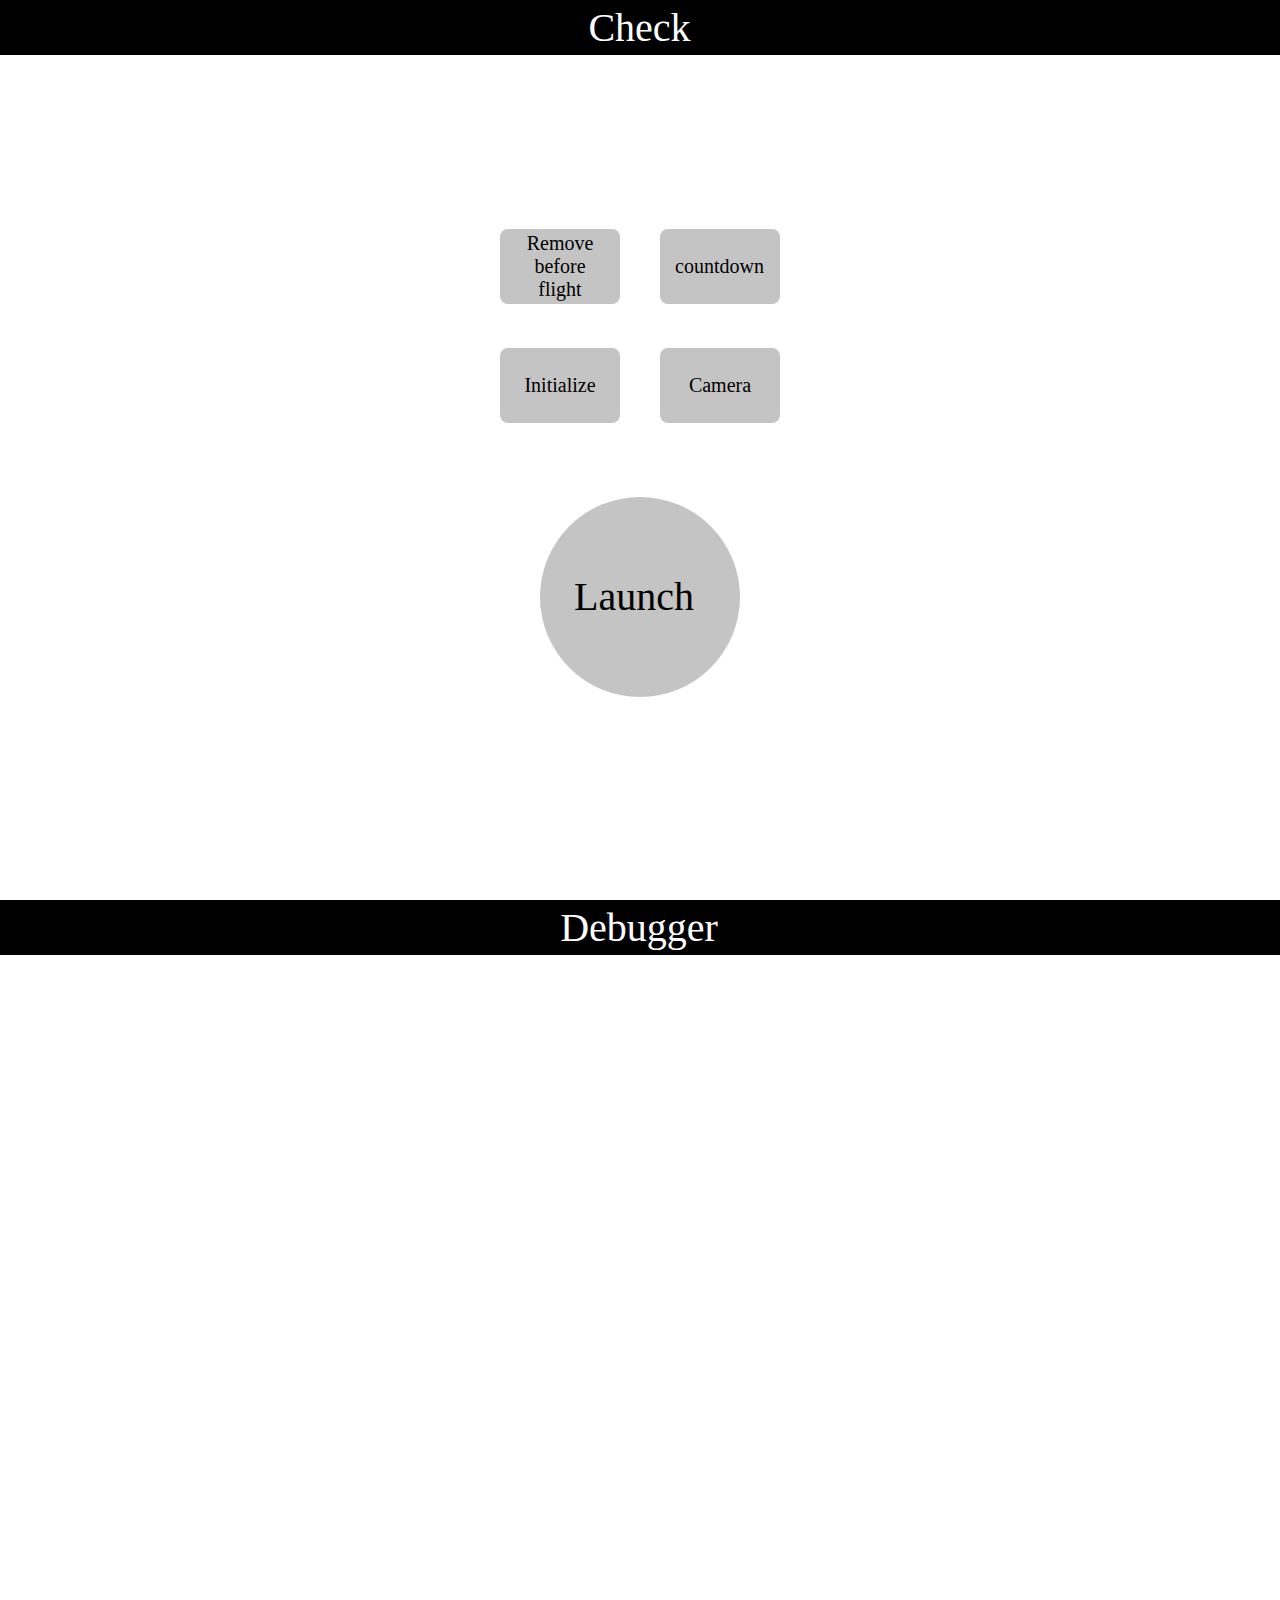
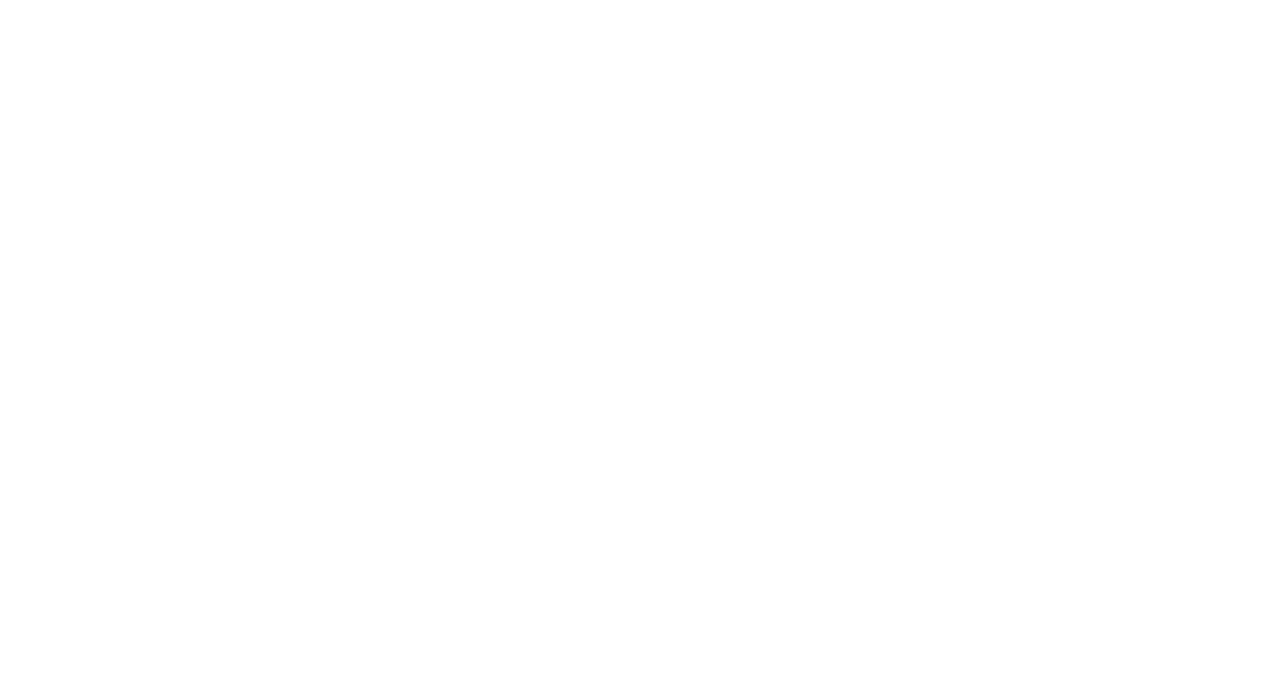
<file: avionics/isp_8266/data/index.html>
<!DOCTYPE html>
<html lang="en" class="notranslate" translate="no">

<head>
    <meta charset="UTF-8">
    <meta http-equiv="X-UA-Compatible" content="IE=edge">
    <meta name="viewport" content="width=device-width, initial-scale=1.0, user-scalable=no, minimal-ui">
    <meta name="google" content="notranslate" />
    <title>NCKU ISP Ground Station</title>
    <!-- materialize icons, css & js-->
    <link type="text/css" href="./css/style.css" rel="stylesheet">
    <link rel="manifest" href="./manifest.json">
    <!-- ios support -->
    <link rel="apple-touch-icon" href="./icons/icon-144x144.png">
    <meta name="apple-mobile-web-app">
    <meta name="theme-color" content="#FFFFFF">
</head>

<body id="body">
    <div id="check">
        <span class="nav"><span class="text nav-text nav-check">Check</span></span>
        <span class="btn-square remove-before-flight" id="RBF_btn"><span
                class="text btn-text RBF">Remove<br>before<br>flight</span></span>
        <span class="btn-square init" id="init_btn"><span class="text btn-text Init">Initialize</span></span>
        <span class="btn-square stallation" id="stall_btn"><span
                class="text btn-text Stallation">Camera</span></span>
        <span class="btn-square flight-angle" id="angle_btn"><span class="text btn-text Angle">countdown</span></span>
        <span class="launch" id="launch_btn"><span class="launch-text">Launch</span></span>
        <span id="count-down">
            <span class="count-down-text">10</span>
            <span id="abort"><span class="abort-text">Abort</span></span>
        </span>
    </div>

    <div id="status">
        <span class="nav"><span class="text nav-text nav-status">Status</span></span>
        <span class="flight-time">
            <span class="flight-time-box"></span>
            <span class="text flight-time-text">T+</span>
            <span class="text" id="flight_time">0</span>
            <span class="text unit flight-time-unit">s</span>
        </span>
        <span class="apogee">
            <span class="apogee-box"></span>
            <span class="text apogee-text">Apogee</span>
            <span class="text" id="apogee">0</span>
            <span class="text unit apogee-unit">m</span>
        </span>
        <span class="attitude"><span class="signal-strength">0</span></span>
        <span class="state"><span id="state" class="state-text">Launch</span></span>
        <span class="speed">
            <span class="text speed-text">Speed</span>
            <span class="text" id="speed">0</span>
            <span class="speed-unit">
                <span class="text unit speed-unit-m">m</span>
                <span class="text unit speed-unit-s">s</span>
                <span class="speed-unit-slash"></span>
            </span>
        </span>
        <span class="height">
            <span class="text height-text">Height</span>
            <span class="text" id="height">0</span>
            <span class="text unit height-unit">m</span>
        </span>
        <span class="distance">
            <span class="text distance-text">Distance</span>
            <span class="text" id="distance">0</span>
            <span class="text unit distance-unit">m</span>
        </span>
        <span id="emergency">
            <span class="text emergency-text">Emergency Stop</span>
        </span>
        <span id="parachute">
            <span class="text parachute-text">Parachute Deploy</span>
        </span>
    </div>

    <div id="map">
        <span class="nav"><span class="text nav-text nav-map">Map</span></span>
        <span class="distance-2">
            <span class="text distance-text">Distance</span>
            <span class="text" id="distance">0</span>
            <span class="text unit distance-unit">m</span>
        </span>
        <span class="pointer"></span>
        <span class="google-map"></span>
    </div>

    <div id="file">
        <span class="nav"><span class="text nav-text nav-file">File Explorer</span></span>
        <select id="file-read" class="file-read-text" onchange=goto()><option selected disabled>Read</option></select>
        <select id="file-download" class="file-download-text" onchange=download()><option selected disabled>download</option></select>
    </div>

    <div id="command">
        <span class="nav"><span class="text nav-text nav-command">Command</span></span>
        <textarea id="console" readonly onchange="apple();"></textarea>
        <span class="text clear-text">Clear</span>
        <input type="text" id="txBar" autocapitalize="none" onfocus="command_fixed(true);"
            onfocusout="command_fixed(false);">
        <span id="send"></span>

        <span id="test" style="display: none;"><span class="test-text">test</span></span>
        <span id="stop-test" style="display: none;"><span class="stop-test-text">stop</span></span>
    </div>

    <div id="debug">
        <span class="nav"><span class="text nav-text nav-debug">Debugger</span></span>
    </div>

    <script>
        function reload(path){
            alert(path);
            window.location.reload();
        }
    </script>

    <script src="./js/app.js" onerror="reload('./js/app.js')"></script>
    <script src="./js/button.js" onerror="reload('button.js')"></script>
    <script src="./js/command.js" onerror="reload('commandjs')"></script>
    <script src="./js/page.js" onerror="reload('page.js')"></script>
    <script src="./js/socket.js" onerror="reload('socketjs')"></script>

</body>

</html>
</file>
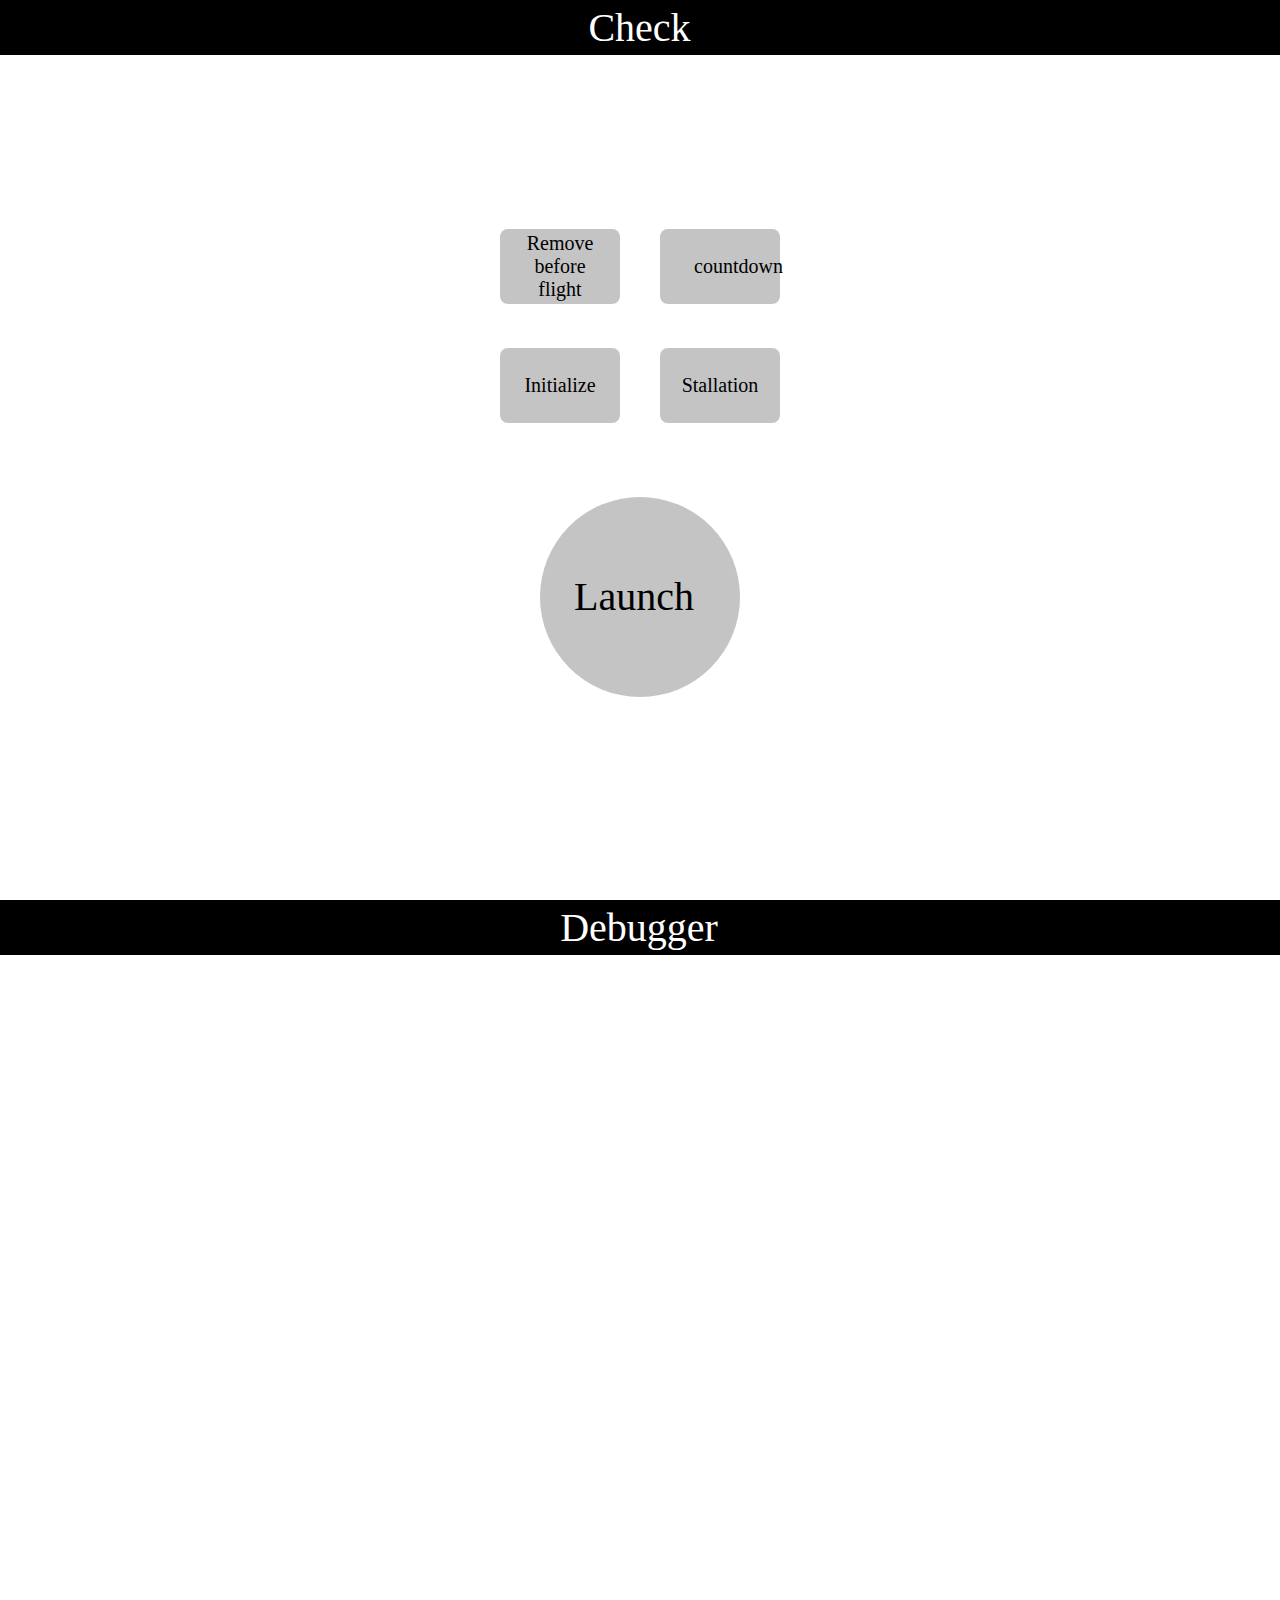
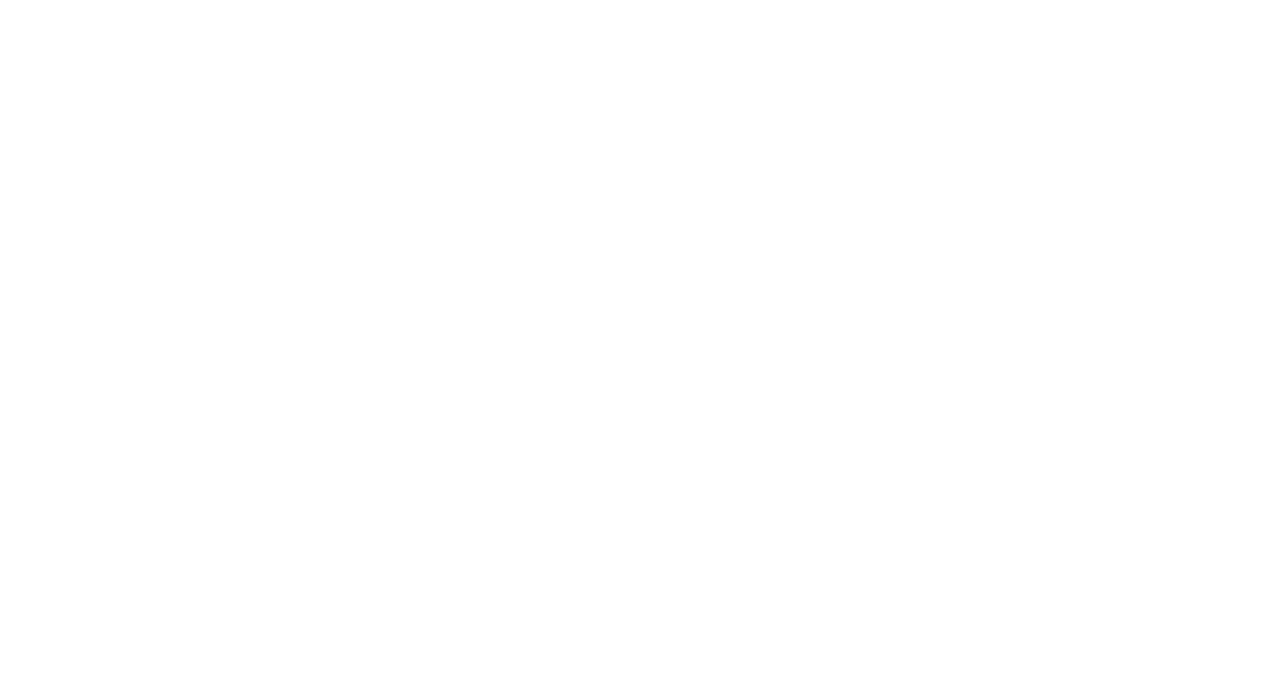
<file: avionics/isp_8266/data2/index.html>
<!DOCTYPE html>
<html lang="en" class="notranslate" translate="no">

<head>
    <meta charset="UTF-8">
    <meta http-equiv="X-UA-Compatible" content="IE=edge">
    <meta name="viewport" content="width=device-width, initial-scale=1.0, user-scalable=no, minimal-ui">
    <meta name="google" content="notranslate" />
    <title>NCKU ISP Ground Station</title>
    <!-- materialize icons, css & js-->
    <link type="text/css" href="./css/style.css" rel="stylesheet">
    <link rel="manifest" href="./manifest.json">
    <!-- ios support -->
    <link rel="apple-touch-icon" href="./icons/icon-144x144.png">
    <meta name="apple-mobile-web-app">
    <meta name="theme-color" content="#FFFFFF">
</head>

<body id="body">
    <div id="check">
        <span class="nav"><span class="text nav-text nav-check">Check</span></span>
        <span class="btn-square remove-before-flight" id="RBF_btn"><span
                class="text btn-text RBF">Remove<br>before<br>flight</span></span>
        <span class="btn-square init" id="init_btn"><span class="text btn-text Init">Initialize</span></span>
        <span class="btn-square stallation" id="stall_btn"><span
                class="text btn-text Stallation">Stallation</span></span>
        <span class="btn-square flight-angle" id="angle_btn"><span class="text btn-text Angle">countdown</span></span>
        <span class="launch" id="launch_btn"><span class="launch-text">Launch</span></span>
        <span id="count-down">
            <span class="count-down-text">10</span>
            <span id="abort"><span class="abort-text">Abort</span></span>
        </span>
    </div>

    <div id="status">
        <span class="nav"><span class="text nav-text nav-status">Status</span></span>
        <span class="flight-time">
            <span class="flight-time-box"></span>
            <span class="text flight-time-text">T+</span>
            <span class="text" id="flight_time">0</span>
            <span class="text unit flight-time-unit">s</span>
        </span>
        <span class="apogee">
            <span class="apogee-box"></span>
            <span class="text apogee-text">Apogee</span>
            <span class="text" id="apogee">0</span>
            <span class="text unit apogee-unit">m</span>
        </span>
        <span class="attitude"><span class="signal-strength">0</span></span>
        <span class="state"><span id="state" class="state-text">Launch</span></span>
        <span class="speed">
            <span class="text speed-text">Speed</span>
            <span class="text" id="speed">0</span>
            <span class="speed-unit">
                <span class="text unit speed-unit-m">m</span>
                <span class="text unit speed-unit-s">s</span>
                <span class="speed-unit-slash"></span>
            </span>
        </span>
        <span class="height">
            <span class="text height-text">Height</span>
            <span class="text" id="height">0</span>
            <span class="text unit height-unit">m</span>
        </span>
        <span class="distance">
            <span class="text distance-text">Distance</span>
            <span class="text" id="distance">0</span>
            <span class="text unit distance-unit">m</span>
        </span>
        <span id="parachute">
            <span class="text parachute-text">Parachute Deploy</span>
        </span>
    </div>

    <div id="map">
        <span class="nav"><span class="text nav-text nav-map">Map</span></span>
        <span class="distance-2">
            <span class="text distance-text">Distance</span>
            <span class="text" id="distance">0</span>
            <span class="text unit distance-unit">m</span>
        </span>
        <span class="pointer"></span>
        <span class="google-map"></span>
    </div>

    <div id="command">
        <span class="nav"><span class="text nav-text nav-command">Command</span></span>
        <textarea id="console" readonly onchange="apple();"></textarea>
        <span class="text clear-text">Clear</span>
        <input type="text" id="txBar" autocapitalize="none" onfocus="command_fixed(true);"
            onfocusout="command_fixed(false);">
        <span id="send"></span>

        <span id="test" style="display: none;"><span class="test-text">test</span></span>
        <span id="stop-test" style="display: none;"><span class="stop-test-text">stop</span></span>

    </div>

    <div id="file">
        <span class="nav"><span class="text nav-text nav-file">File Explorer</span></span>
        <select id="file-read" class="file-read-text" onchange=goto()><option selected disabled>Read</option></select>
        <select id="file-download" class="file-download-text" onchange=download()><option selected disabled>download</option></select>
    </div>

    <div id="debug">
        <span class="nav"><span class="text nav-text nav-debug">Debugger</span></span>
    </div>

    <script>
        function reload(path){
            alert(path);
            window.location.reload();
        }
    </script>

    <script src="./js/app.js" onerror="reload('app.js')"></script>
    <script src="./js/sketch.js" onerror="reload('sketch.js')"></script>
    <script src="./js/button.js" onerror="reload('button.js')"></script>
    <script src="./js/socket.js" onerror="reload('socket.js')"></script>
    <script src="./js/command.js" onerror="reload('command.js')"></script>

</body>

</html>
</file>
<file: avionics/isp_8266/data/css/style.css>
div {
    -webkit-user-select: none; /* Safari */
    -ms-user-select: none; /* IE 10 and IE 11 */
    user-select: none; /* Standard syntax */
}

#body {
    position: absolute;
    width: 300%;
    height: 100%;
    left: 0px;
    top: 0px;
    margin: 0px;
    overflow: hidden;
}

.text {
    position: absolute;

    font-family: Aldrich;
    font-style: normal;
    font-weight: normal;
    display: block;
    align-items: center;
    text-align: center;
}

/*
 *  Navigation Bar
 */

.nav {
    position: absolute;
    width: 100vw;
    height: 55px;
    left: 0px;
    top: 0px;

    background: #000000;
}
.nav-text {
    font-size: 40px;
    line-height: 47px;
    
    color: #FFFFFF;
} .nav-text.nav-check {
    width: 111px;
    height: 47px;
    left: calc(50% - 111px/2 - 0.5px);
    top: calc(50% - 47px/2);
} .nav-text.nav-status {
    width: 115px;
    height: 47px;
    left: calc(50% - 115px/2 - 0.5px);
    top: calc(50% - 47px/2);
} .nav-text.nav-map {
    width: 80px;
    height: 47px;
    left: calc(50% - 80px/2 - 1px);
    top: calc(50% - 47px/2);
} .nav-text.nav-command {
    width: 186px;
    height: 47px;
    left: calc(50% - 186px/2 - 1px);
    top: calc(50% - 47px/2);
} .nav-text.nav-file {
    width: 219px;
    height: 47px;
    left: calc(50% - 219px/2 - 0.5px);
    top: calc(50% - 47px/2);
} .nav-text.nav-debug {
    width: 172px;
    height: 47px;
    left: calc(50% - 172px/2 - 1px);
    top: calc(50% - 47px/2);
}

/*
 *  Check Page Layout
 */

.btn-square {
    position: absolute;
    width: 120px;
    height: 75px;

    background: #C4C4C4;
    border-radius: 8px;
}
.btn-square.remove-before-flight {
    left: calc(50% - 120px/2 - 80px);
    top: calc(50% - 75px/2 - 183.5px);    
}
.btn-square.stallation {
    left: calc(50% - 120px/2 + 80px);
    top: calc(50% - 75px/2 - 64.5px);
}
.btn-square.init {
    left: calc(50% - 120px/2 - 80px);
    top: calc(50% - 75px/2 - 64.5px);
}
.btn-square.flight-angle {
    left: calc(50% - 120px/2 + 80px);
    top: calc(50% - 75px/2 - 183.5px);
}
.btn-text {
    font-size: 20px;
    line-height: 23px;
    
    color: #000000;
}
.btn-text.RBF {
    width: 72px;
    height: 69px;
    left: calc(50% - 72px/2);
    top: calc(50% - 69px/2);
}
.btn-text.Init {
    width: 74px;
    height: 23px;
    left: calc(50% - 74px/2);
    top: calc(50% - 23px/2);
}
.btn-text.Angle {
    width: 101px;
    height: 23px;
    left: calc(50% - 101px/2 - 0.5px);
    top: calc(50% - 23px/2);
}
.btn-text.Stallation {
    width: 84px;
    height: 23px;
    left: calc(50% - 84px/2);
    top: calc(50% - 23px/2);
}

.launch {
    position: absolute;
    width: 200px;
    height: 200px;
    left: calc(50% - 200px/2);
    top: calc(50% - 200px/2 + 147px);
    border-radius:100px;

    background: #C4C4C4;
}
.launch-text {
    position: absolute;
    width: 131px;
    height: 47px;
    left: calc(50% - 131px/2 - 0.5px);
    top: calc(50% - 47px/2 - 0.5px);
    
    font-family: Roboto;
    font-style: normal;
    font-weight: normal;
    font-size: 40px;
    line-height: 47px;
}

/*
 * Page ID
 */

#check {
    position: absolute;
    display: block;
    width: 100vw;
    height: 100vh;
}

#status {
    position: absolute;
    display: block;
    width: 100vw;
    height: 100vh;
    left: 100vw;
}

#map {
    position: absolute;
    display: block;
    width: 100vw;
    height: 100vh;
    left: 200vw;
}

#command {
    position: absolute;
    display: block;
    width: 100vw;
    height: 100vh;
    left: 100vw;
    top: 100vh;
}

#file {
    position: absolute;
    display: block;
    width: 100vw;
    height: 100vh;
    left: 200vw;
    top: 100vh;
}

#debug {
    position: absolute;
    display: block;
    width: 100vw;
    height: 100vh;
    left: 0;
    top: 100vh;
}

/*
 *  Status Page Layout
 */

 .unit {
    width: 13px;
    height: 29px;
    font-size: 25px;
    line-height: 29px;
 }

.flight-time {
   position: absolute;
   width: 40vw;
   height: 40vw;
   left: 8px;
   top: 76px;
}
.flight-time-box {
    position: absolute;
    left: 2%;
    right: 2%;
    top: 2%;
    bottom: 2%;
    
    background: rgba(181, 181, 181, 0.5);
    border-radius: 12px;
 }
.flight-time-text {
    width: 47px;
    height: 47px;
    left: calc(50% - 47px/2 - 0.5px);
    top: calc(50% - 47px/2 - 35.5px);
    font-size: 40px;
    line-height: 47px;
    
    color: #000000;
}
.flight-time-unit {
    left: calc(50% - 13px/2 + 54.5px);
    top: calc(50% - 29px/2 + 42.5px);
}
#flight_time {
    width: 101px;
    height: 47px;
    left: calc(50% - 101px/2 - 10.5px);
    top: calc(50% - 47px/2 + 23.5px);
    font-size: 40px;
    line-height: 47px;
}

.apogee {
    position: absolute;
    width: 40vw;
    height: 40vw;
    left: 8px;
    top: 226px;
}
.apogee-box {
    position: absolute;
    left: 2%;
    right: 2%;
    top: 2%;
    bottom: 2%;
    
    background: rgba(192, 0, 0, 0.5);
    border-radius: 12px;
}
.apogee-text {
    width: 86px;
    height: 29px;
    left: calc(50% - 86px/2);
    top: calc(50% - 29px/2 - 36.5px);
    
    font-size: 25px;
    line-height: 29px;
}
#apogee {
    width: 101px;
    height: 47px;
    left: calc(50% - 101px/2 - 10.5px);
    top: calc(50% - 47px/2 + 23.5px);
    
    font-size: 40px;
    line-height: 47px;
}
.apogee-unit {
    left: calc(50% - 22px/2 + 55px);
    top: calc(50% - 29px/2 + 34.5px);
}

/*
 *  Attitude box
 */

.attitude {
    position: absolute;
    width: 54vw;
    height: 54vw;
    right: 12px;
    top: 78px;
    
    background: #C4C4C4;
    border-radius: 12px;
}

/*
 *  State block
 */

.state {
    position: absolute;
    width: 54vw;
    height: 23vw;
    right: 12px;
    top: calc(55vw + 86px);
    background: #C50000;
    border-radius: 12px;
}
.state-text {
    position: absolute;
    width: 141px;
    height: 59px;
    left: calc(50% - 141px/2 - 0.5px);
    top: calc(50% - 59px/2 + 0.5px);
    
    font-family: Roboto;
    font-style: normal;
    font-weight: normal;
    font-size: 35px;
    line-height: 41px;
    display: block;
    align-items: center;
    text-align: center;
    
    color: #000000;    
}

/*
 *  Speed Block
 */

.speed {
    position: absolute;
    width: 30vw;
    height: 174px;
    left: 10px;
    top: 410px;
    background: rgba(0, 0, 0, 0.5);
    border-radius: 12px;
}
.speed-text {
    width: 70px;
    height: 33px;
    left: calc(50% - 70px/2);
    top: calc(50% - 33px/2 - 55.5px);
    
    font-size: 25px;
    line-height: 29px;
}
#speed {
    width: 88px;
    height: 41px;
    left: calc(50% - 88px/2);
    top: calc(50% - 41px/2 + 0.5px);
    
    font-size: 35px;
    line-height: 41px;
}
.speed-unit {
    width: 28.47px;
    height: 29.33px;
    left: 46px;
    top: 127px;
}
.speed-unit-m {
    left: calc(50% - 18px/2 - 6.59px);
    top: calc(50% - 23px/2 + 44.5px);
}
.speed-unit-s {
    left: calc(50% - 11px/2 + 7.91px);
    top: calc(50% - 23px/2 + 59.5px);
}
.speed-unit-slash {
    position: absolute;
    width: 38.59px;
    height: 0px;
    left: 38px;
    top: 145px;
    background: #000000;
    border: 1px solid #000000;
    transform: rotate(133.59deg);
}
/*
 *  Height Block
 */

.height {
    position: absolute;
    width: 30vw;
    height: 174px;
    left: 35vw;
    top: 410px;
    background: rgba(154, 154, 154, 0.5);
    border-radius: 12px;
}
.height-text {
    width: 74px;
    height: 33px;
    left: calc(50% - 74px/2);
    top: calc(50% - 33px/2 - 55.5px);
    
    font-size: 25px;
    line-height: 29px;
}
#height {
    width: 88px;
    height: 41px;
    left: calc(50% - 88px/2);
    top: calc(50% - 41px/2 + 0.5px);
    
    font-size: 35px;
    line-height: 41px;
}
.height-unit {
    left: calc(50% - 22px/2);
    top: calc(50% - 29px/2 + 51.5px);
}

/*
 *  distace Block
 */

.distance {
    position: absolute;
    width: 30vw;
    height: 174px;
    right: 10px;
    top: 410px;    
    background: rgba(0, 0, 0, 0.5);
    border-radius: 12px;
}.distance-2 {
    position: absolute;
    width: 150px;
    height: 150px;
    left: 5vw;
    top: calc(55px + 3vw);
    background: rgba(0, 0, 0, 0.5);
    border-radius: 12px;
}
.distance-text {
    width: 98px;
    height: 33px;
    left: calc(50% - 98px/2);
    top: calc(50% - 33px/2 - 55.5px);
    
    font-size: 25px;
    line-height: 29px;
}
#distance {
    width: 88px;
    height: 41px;
    left: calc(50% - 88px/2);
    top: calc(50% - 41px/2 + 0.5px);
    
    font-size: 35px;
    line-height: 41px;
}
.distance-unit {
    left: calc(50% - 22px/2);
    top: calc(50% - 29px/2 + 51.5px);
}
#parachute {
    position: absolute;
    width: 344px;
    height: 80px;
    left: calc(50% - 344px/2);
    bottom: 2%;
    
    background: #FF7A00;
    border-radius: 12px;
}
.parachute-text {
    left: 10%;
    right: 10%;
    top: 20%;
    bottom: 20%;
    
    font-size: 30px;
    line-height: 35px;
}

#emergency{
    position: absolute;
    width: 344px;
    height: 80px;
    left: calc(50% - 344px/2);
    bottom: calc(4% + 80px);
    
    background: #ff0000;
    border-radius: 12px;
}
.emergency-text {
    left: 10%;
    right: 10%;
    top: 20%;
    bottom: 20%;
    
    font-size: 30px;
    line-height: 35px;
}

.fixed {
    position: fixed;
}

#txBar {
    position: absolute;
    width: 75vw;
    height: 40px;
    left: 10px;
    bottom: 10px;
    
    background: #C4C4C4;
    border-radius: 6px;
}

#console {
    position: absolute;
    left: 2vw;
    right: 2vw;
    top: calc(55px + 2vw);
    height: 96vw;
    width: 94vw;
    font-size: 20px;
    line-height: 30px;
    
    background: #C4C4C4;
}

#count-down {
    position: absolute;
    width: 100vw;
    height: 100vh;
    left: -200vw;
    top: 0px;
    display: block;
    background: rgba(0, 0, 0, 0.6);
    opacity: 0;
    transition: opacity 2s;
}
.count-down-text {
    position: absolute;
    width:80vw;
    height:80vw;
    left:10vw;
    top: 30vh;

    align-items: center;
    text-align: center;
    font-size: 180px;
    line-height: 80px;
    color: #ff0000; 
}
#abort {
    position: absolute;
    width: 167px;
    height: 91px;
    left: calc(50% - 167px/2 - 0.5px);
    bottom: 20vw;
    
    background: #FF0000;
    border: 3px solid #4C70F0;
    box-sizing: border-box;
    border-radius: 16px;
}
.abort-text {
    position: absolute;
    left: 20.36%;
    right: 20.36%;
    top: 24.18%;
    bottom: 24.18%;
    
    font-family: Roboto;
    font-style: normal;
    font-weight: normal;
    font-size: 40px;
    line-height: 47px;
    /* identical to box height */
    
    display: flex;
    align-items: center;
    text-align: center;
    
    color: #FFFFFF;
}

.clear-text {
    width: 66px;
    height: 33px;
    right: 2vw;
    top: 105vw;
    font-size: 18px;
    line-height: 21px;    
}

.pointer {
    position: absolute;
    width: 150px;
    height: 150px;
    right: 5vw;
    top: calc(55px + 3vw);
    background: rgba(0, 0, 0, 0.5);
    border-radius: 12px;
}

.google-map {
    position: absolute;
    width: 330px;
    height: 382px;
    left: calc(50% - 330px/2);
    top: calc(50% - 382px/2 + 111px);
    
    background: rgba(154, 154, 154, 0.5);
}

#send {
    position: absolute;
    width: 15vw;
    height: 46px;
    right: 10px;
    bottom: 10px;
    
    background: #97F8A0;
    border-radius: 5px;
}

#test {
    position: absolute;
    width: 113px;
    height: 64px;
    left: 41px;
    top: 60vh;
    background: #C4C4C4;
}
.test-text {
    position: absolute;
    left: 21.24%;
    right: 20.35%;
    top: 26.56%;
    bottom: 26.56%;
    
    font-family: Roboto;
    font-style: normal;
    font-weight: normal;
    font-size: 18px;
    line-height: 21px;
    display: flex;
    align-items: center;
    text-align: center;
    
    color: #000000;
}
#stop-test {
    position: absolute;
    width: 113px;
    height: 64px;
    left: 203px;
    top: 60vh;
    background: #C4C4C4;
}
.stop-test-text {
    position: absolute;
    left: 21.24%;
    right: 20.35%;
    top: 26.56%;
    bottom: 26.56%;
    
    font-family: Roboto;
    font-style: normal;
    font-weight: normal;
    font-size: 18px;
    line-height: 21px;
    display: flex;
    align-items: center;
    text-align: center;
    
    color: #000000;
}

.signal-strength {
    position: absolute;
    left: 30%;
    right: 20.35%;
    top: 26.56%;
    bottom: 26.56%;
    
    font-family: Roboto;
    font-style: normal;
    font-weight: normal;
    font-size: 50px;
    line-height: 21px;
    display: flex;
    align-items: center;
    text-align: center;
    
    color: #000000;
}

#file-read {
    position: absolute;
    width: 162px;
    height: 76px;
    left: 99px;
    top: 188px;
    background: rgba(154, 154, 154, 0.5);
}
.file-read-text {
    position: absolute;
    width: 57px;
    height: 29px;
    left: 52px;
    top: 23px;
    
    font-family: 'Roboto';
    font-style: normal;
    font-weight: 400;
    font-size: 25px;
    line-height: 29px;
    display: flex;
    align-items: center;
    text-align: center;
    
    color: #000000;
}

#file-download {
    position: absolute;
    width: 162px;
    height: 76px;
    left: 99px;
    top: 340px;
    background: rgba(154, 154, 154, 0.5);    
}
.file-download-text {
    position: absolute;
    width: 112px;
    height: 29px;
    left: 24px;
    top: 23px;
    
    font-family: 'Roboto';
    font-style: normal;
    font-weight: 400;
    font-size: 25px;
    line-height: 29px;
    display: flex;
    align-items: center;
    text-align: center;
    
    color: #000000;    
}
</file>
<file: avionics/isp_8266/data2/css/style.css>
div {
    -webkit-user-select: none; /* Safari */
    -ms-user-select: none; /* IE 10 and IE 11 */
    user-select: none; /* Standard syntax */
}

#body {
    position: absolute;
    width: 300%;
    height: 100%;
    left: 0px;
    top: 0px;
    margin: 0px;
    overflow: hidden;
}

.text {
    position: absolute;

    font-family: Aldrich;
    font-style: normal;
    font-weight: normal;
    display: block;
    align-items: center;
    text-align: center;
}

/*
 *  Navigation Bar
 */

.nav {
    position: absolute;
    width: 100vw;
    height: 55px;
    left: 0px;
    top: 0px;

    background: #000000;
}
.nav-text {
    font-size: 40px;
    line-height: 47px;
    
    color: #FFFFFF;
} .nav-text.nav-check {
    width: 111px;
    height: 47px;
    left: calc(50% - 111px/2 - 0.5px);
    top: calc(50% - 47px/2);
} .nav-text.nav-status {
    width: 115px;
    height: 47px;
    left: calc(50% - 115px/2 - 0.5px);
    top: calc(50% - 47px/2);
} .nav-text.nav-map {
    width: 80px;
    height: 47px;
    left: calc(50% - 80px/2 - 1px);
    top: calc(50% - 47px/2);
} .nav-text.nav-command {
    width: 186px;
    height: 47px;
    left: calc(50% - 186px/2 - 1px);
    top: calc(50% - 47px/2);
} .nav-text.nav-file {
    width: 219px;
    height: 47px;
    left: calc(50% - 219px/2 - 0.5px);
    top: calc(50% - 47px/2);
} .nav-text.nav-debug {
    width: 172px;
    height: 47px;
    left: calc(50% - 172px/2 - 1px);
    top: calc(50% - 47px/2);
}

/*
 *  Check Page Layout
 */

.btn-square {
    position: absolute;
    width: 120px;
    height: 75px;

    background: #C4C4C4;
    border-radius: 8px;
}
.btn-square.remove-before-flight {
    left: calc(50% - 120px/2 - 80px);
    top: calc(50% - 75px/2 - 183.5px);    
}
.btn-square.stallation {
    left: calc(50% - 120px/2 + 80px);
    top: calc(50% - 75px/2 - 64.5px);
}
.btn-square.init {
    left: calc(50% - 120px/2 - 80px);
    top: calc(50% - 75px/2 - 64.5px);
}
.btn-square.flight-angle {
    left: calc(50% - 120px/2 + 80px);
    top: calc(50% - 75px/2 - 183.5px);
}
.btn-text {
    font-size: 20px;
    line-height: 23px;
    
    color: #000000;
}
.btn-text.RBF {
    width: 72px;
    height: 69px;
    left: calc(50% - 72px/2);
    top: calc(50% - 69px/2);
}
.btn-text.Init {
    width: 74px;
    height: 23px;
    left: calc(50% - 74px/2);
    top: calc(50% - 23px/2);
}
.btn-text.Angle {
    width: 51px;
    height: 23px;
    left: calc(50% - 51px/2 - 0.5px);
    top: calc(50% - 23px/2);
}
.btn-text.Stallation {
    width: 84px;
    height: 23px;
    left: calc(50% - 84px/2);
    top: calc(50% - 23px/2);
}

.launch {
    position: absolute;
    width: 200px;
    height: 200px;
    left: calc(50% - 200px/2);
    top: calc(50% - 200px/2 + 147px);
    border-radius:100px;

    background: #C4C4C4;
}
.launch-text {
    position: absolute;
    width: 131px;
    height: 47px;
    left: calc(50% - 131px/2 - 0.5px);
    top: calc(50% - 47px/2 - 0.5px);
    
    font-family: Roboto;
    font-style: normal;
    font-weight: normal;
    font-size: 40px;
    line-height: 47px;
}

/*
 * Page ID
 */

#check {
    position: absolute;
    display: block;
    width: 100vw;
    height: 100vh;
}

#status {
    position: absolute;
    display: block;
    width: 100vw;
    height: 100vh;
    left: 100vw;
}

#map {
    position: absolute;
    display: block;
    width: 100vw;
    height: 100vh;
    left: 200vw;
}

#command {
    position: absolute;
    display: block;
    width: 100vw;
    height: 100vh;
    left: 100vw;
    top: 100vh;
}

#file {
    position: absolute;
    display: block;
    width: 100vw;
    height: 100vh;
    left: 200vw;
    top: 100vh;
}

#debug {
    position: absolute;
    display: block;
    width: 100vw;
    height: 100vh;
    left: 0;
    top: 100vh;
}

/*
 *  Status Page Layout
 */

 .unit {
    width: 13px;
    height: 29px;
    font-size: 25px;
    line-height: 29px;
 }

.flight-time {
   position: absolute;
   width: 40vw;
   height: 40vw;
   left: 8px;
   top: 76px;
}
.flight-time-box {
    position: absolute;
    left: 2%;
    right: 2%;
    top: 2%;
    bottom: 2%;
    
    background: rgba(181, 181, 181, 0.5);
    border-radius: 12px;
 }
.flight-time-text {
    width: 47px;
    height: 47px;
    left: calc(50% - 47px/2 - 0.5px);
    top: calc(50% - 47px/2 - 35.5px);
    font-size: 40px;
    line-height: 47px;
    
    color: #000000;
}
.flight-time-unit {
    left: calc(50% - 13px/2 + 54.5px);
    top: calc(50% - 29px/2 + 42.5px);
}
#flight_time {
    width: 101px;
    height: 47px;
    left: calc(50% - 101px/2 - 10.5px);
    top: calc(50% - 47px/2 + 23.5px);
    font-size: 40px;
    line-height: 47px;
}

.apogee {
    position: absolute;
    width: 40vw;
    height: 40vw;
    left: 8px;
    top: 226px;
}
.apogee-box {
    position: absolute;
    left: 2%;
    right: 2%;
    top: 2%;
    bottom: 2%;
    
    background: rgba(192, 0, 0, 0.5);
    border-radius: 12px;
}
.apogee-text {
    width: 86px;
    height: 29px;
    left: calc(50% - 86px/2);
    top: calc(50% - 29px/2 - 36.5px);
    
    font-size: 25px;
    line-height: 29px;
}
#apogee {
    width: 101px;
    height: 47px;
    left: calc(50% - 101px/2 - 10.5px);
    top: calc(50% - 47px/2 + 23.5px);
    
    font-size: 40px;
    line-height: 47px;
}
.apogee-unit {
    left: calc(50% - 22px/2 + 55px);
    top: calc(50% - 29px/2 + 34.5px);
}

/*
 *  Attitude box
 */

.attitude {
    position: absolute;
    width: 54vw;
    height: 54vw;
    right: 12px;
    top: 78px;
    
    background: #C4C4C4;
    border-radius: 12px;
}

/*
 *  State block
 */

.state {
    position: absolute;
    width: 54vw;
    height: 23vw;
    right: 12px;
    top: calc(55vw + 86px);
    background: #C50000;
    border-radius: 12px;
}
.state-text {
    position: absolute;
    width: 141px;
    height: 59px;
    left: calc(50% - 141px/2 - 0.5px);
    top: calc(50% - 59px/2 + 0.5px);
    
    font-family: Roboto;
    font-style: normal;
    font-weight: normal;
    font-size: 35px;
    line-height: 41px;
    display: block;
    align-items: center;
    text-align: center;
    
    color: #000000;    
}

/*
 *  Speed Block
 */

.speed {
    position: absolute;
    width: 30vw;
    height: 174px;
    left: 10px;
    top: 410px;
    background: rgba(0, 0, 0, 0.5);
    border-radius: 12px;
}
.speed-text {
    width: 70px;
    height: 33px;
    left: calc(50% - 70px/2);
    top: calc(50% - 33px/2 - 55.5px);
    
    font-size: 25px;
    line-height: 29px;
}
#speed {
    width: 88px;
    height: 41px;
    left: calc(50% - 88px/2);
    top: calc(50% - 41px/2 + 0.5px);
    
    font-size: 35px;
    line-height: 41px;
}
.speed-unit {
    width: 28.47px;
    height: 29.33px;
    left: 46px;
    top: 127px;
}
.speed-unit-m {
    left: calc(50% - 18px/2 - 6.59px);
    top: calc(50% - 23px/2 + 44.5px);
}
.speed-unit-s {
    left: calc(50% - 11px/2 + 7.91px);
    top: calc(50% - 23px/2 + 59.5px);
}
.speed-unit-slash {
    position: absolute;
    width: 38.59px;
    height: 0px;
    left: 38px;
    top: 145px;
    background: #000000;
    border: 1px solid #000000;
    transform: rotate(133.59deg);
}
/*
 *  Height Block
 */

.height {
    position: absolute;
    width: 30vw;
    height: 174px;
    left: 35vw;
    top: 410px;
    background: rgba(154, 154, 154, 0.5);
    border-radius: 12px;
}
.height-text {
    width: 74px;
    height: 33px;
    left: calc(50% - 74px/2);
    top: calc(50% - 33px/2 - 55.5px);
    
    font-size: 25px;
    line-height: 29px;
}
#height {
    width: 88px;
    height: 41px;
    left: calc(50% - 88px/2);
    top: calc(50% - 41px/2 + 0.5px);
    
    font-size: 35px;
    line-height: 41px;
}
.height-unit {
    left: calc(50% - 22px/2);
    top: calc(50% - 29px/2 + 51.5px);
}

/*
 *  distace Block
 */

.distance {
    position: absolute;
    width: 30vw;
    height: 174px;
    right: 10px;
    top: 410px;    
    background: rgba(0, 0, 0, 0.5);
    border-radius: 12px;
}.distance-2 {
    position: absolute;
    width: 150px;
    height: 150px;
    left: 5vw;
    top: calc(55px + 3vw);
    background: rgba(0, 0, 0, 0.5);
    border-radius: 12px;
}
.distance-text {
    width: 98px;
    height: 33px;
    left: calc(50% - 98px/2);
    top: calc(50% - 33px/2 - 55.5px);
    
    font-size: 25px;
    line-height: 29px;
}
#distance {
    width: 88px;
    height: 41px;
    left: calc(50% - 88px/2);
    top: calc(50% - 41px/2 + 0.5px);
    
    font-size: 35px;
    line-height: 41px;
}
.distance-unit {
    left: calc(50% - 22px/2);
    top: calc(50% - 29px/2 + 51.5px);
}
#parachute {
    position: absolute;
    width: 344px;
    height: 80px;
    left: calc(50% - 344px/2);
    top: calc(50% - 50px/2 + 282px);
    
    background: #FF7A00;
    border-radius: 12px;
}
.parachute-text {
    left: 10%;
    right: 10%;
    top: 20%;
    bottom: 20%;
    
    font-size: 30px;
    line-height: 35px;
}

.fixed {
    position: fixed;
}

#txBar {
    position: absolute;
    width: 75vw;
    height: 40px;
    left: 10px;
    bottom: 10px;
    
    background: #C4C4C4;
    border-radius: 6px;
}

#console {
    position: absolute;
    left: 2vw;
    right: 2vw;
    top: calc(55px + 2vw);
    height: 96vw;
    width: 94vw;
    font-size: 20px;
    line-height: 30px;
    
    background: #C4C4C4;
}

#count-down {
    position: absolute;
    width: 100vw;
    height: 100vh;
    left: -200vw;
    top: 0px;
    display: block;
    background: rgba(0, 0, 0, 0.6);
    opacity: 0;
    transition: opacity 2s;
}
.count-down-text {
    position: absolute;
    width:80vw;
    height:80vw;
    left:10vw;
    top: 30vh;

    align-items: center;
    text-align: center;
    font-size: 180px;
    line-height: 80px;
    color: #ff0000; 
}
#abort {
    position: absolute;
    width: 167px;
    height: 91px;
    left: calc(50% - 167px/2 - 0.5px);
    bottom: 20vw;
    
    background: #FF0000;
    border: 3px solid #4C70F0;
    box-sizing: border-box;
    border-radius: 16px;
}
.abort-text {
    position: absolute;
    left: 20.36%;
    right: 20.36%;
    top: 24.18%;
    bottom: 24.18%;
    
    font-family: Roboto;
    font-style: normal;
    font-weight: normal;
    font-size: 40px;
    line-height: 47px;
    /* identical to box height */
    
    display: flex;
    align-items: center;
    text-align: center;
    
    color: #FFFFFF;
}

.clear-text {
    width: 66px;
    height: 33px;
    right: 2vw;
    top: 105vw;
    font-size: 18px;
    line-height: 21px;    
}

.pointer {
    position: absolute;
    width: 150px;
    height: 150px;
    right: 5vw;
    top: calc(55px + 3vw);
    background: rgba(0, 0, 0, 0.5);
    border-radius: 12px;
}

.google-map {
    position: absolute;
    width: 330px;
    height: 382px;
    left: calc(50% - 330px/2);
    top: calc(50% - 382px/2 + 111px);
    
    background: rgba(154, 154, 154, 0.5);
}

#send {
    position: absolute;
    width: 15vw;
    height: 46px;
    right: 10px;
    bottom: 10px;
    
    background: #97F8A0;
    border-radius: 5px;
}

#test {
    position: absolute;
    width: 113px;
    height: 64px;
    left: 41px;
    top: 60vh;
    background: #C4C4C4;
}
.test-text {
    position: absolute;
    left: 21.24%;
    right: 20.35%;
    top: 26.56%;
    bottom: 26.56%;
    
    font-family: Roboto;
    font-style: normal;
    font-weight: normal;
    font-size: 18px;
    line-height: 21px;
    display: flex;
    align-items: center;
    text-align: center;
    
    color: #000000;
}
#stop-test {
    position: absolute;
    width: 113px;
    height: 64px;
    left: 203px;
    top: 60vh;
    background: #C4C4C4;
}
.stop-test-text {
    position: absolute;
    left: 21.24%;
    right: 20.35%;
    top: 26.56%;
    bottom: 26.56%;
    
    font-family: Roboto;
    font-style: normal;
    font-weight: normal;
    font-size: 18px;
    line-height: 21px;
    display: flex;
    align-items: center;
    text-align: center;
    
    color: #000000;
}

.signal-strength {
    position: absolute;
    left: 30%;
    right: 20.35%;
    top: 26.56%;
    bottom: 26.56%;
    
    font-family: Roboto;
    font-style: normal;
    font-weight: normal;
    font-size: 50px;
    line-height: 21px;
    display: flex;
    align-items: center;
    text-align: center;
    
    color: #000000;
}

#file-read {
    position: absolute;
    width: 162px;
    height: 76px;
    left: 99px;
    top: 188px;
    background: rgba(154, 154, 154, 0.5);
}
.file-read-text {
    position: absolute;
    width: 57px;
    height: 29px;
    left: 52px;
    top: 23px;
    
    font-family: 'Roboto';
    font-style: normal;
    font-weight: 400;
    font-size: 25px;
    line-height: 29px;
    display: flex;
    align-items: center;
    text-align: center;
    
    color: #000000;
}

#file-download {
    position: absolute;
    width: 162px;
    height: 76px;
    left: 99px;
    top: 340px;
    background: rgba(154, 154, 154, 0.5);    
}
.file-download-text {
    position: absolute;
    width: 112px;
    height: 29px;
    left: 24px;
    top: 23px;
    
    font-family: 'Roboto';
    font-style: normal;
    font-weight: 400;
    font-size: 25px;
    line-height: 29px;
    display: flex;
    align-items: center;
    text-align: center;
    
    color: #000000;    
}
</file>
